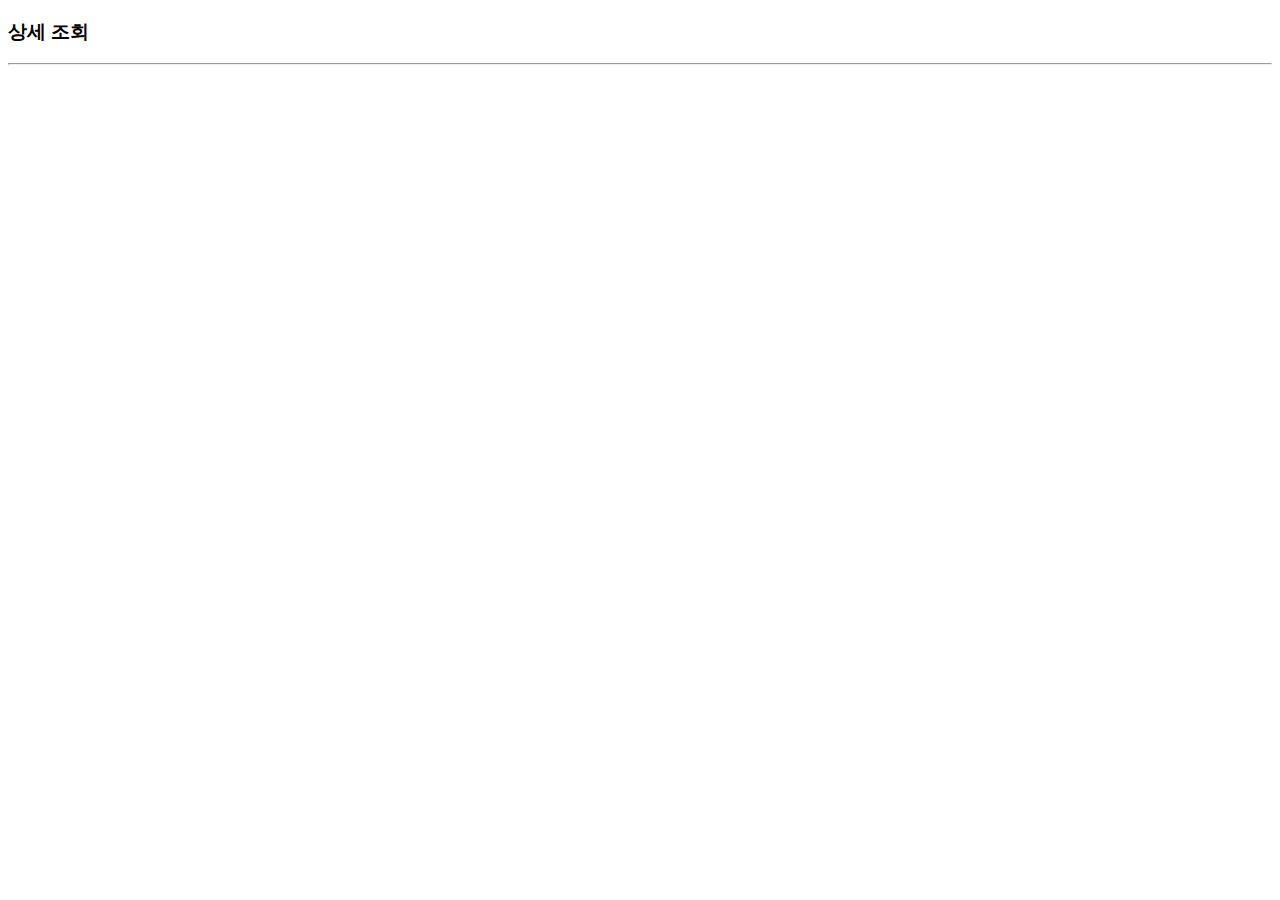
<file: src/main/resources/templates/board/detailForm.html>
<!DOCTYPE html>
<html lang="ko"
      xmlns:th="http://www.thymeleaf.org">
<head>
    <meta charset="UTF-8">
    <meta http-equiv="X-UA-Compatible" content="IE=edge">
    <meta name="viewport" content="width=device-width, initial-scale=1.0">
    <title>상세</title>
</head>

<body>
<h3>상세 조회</h3>
<hr>

</body>
</html>
</file>
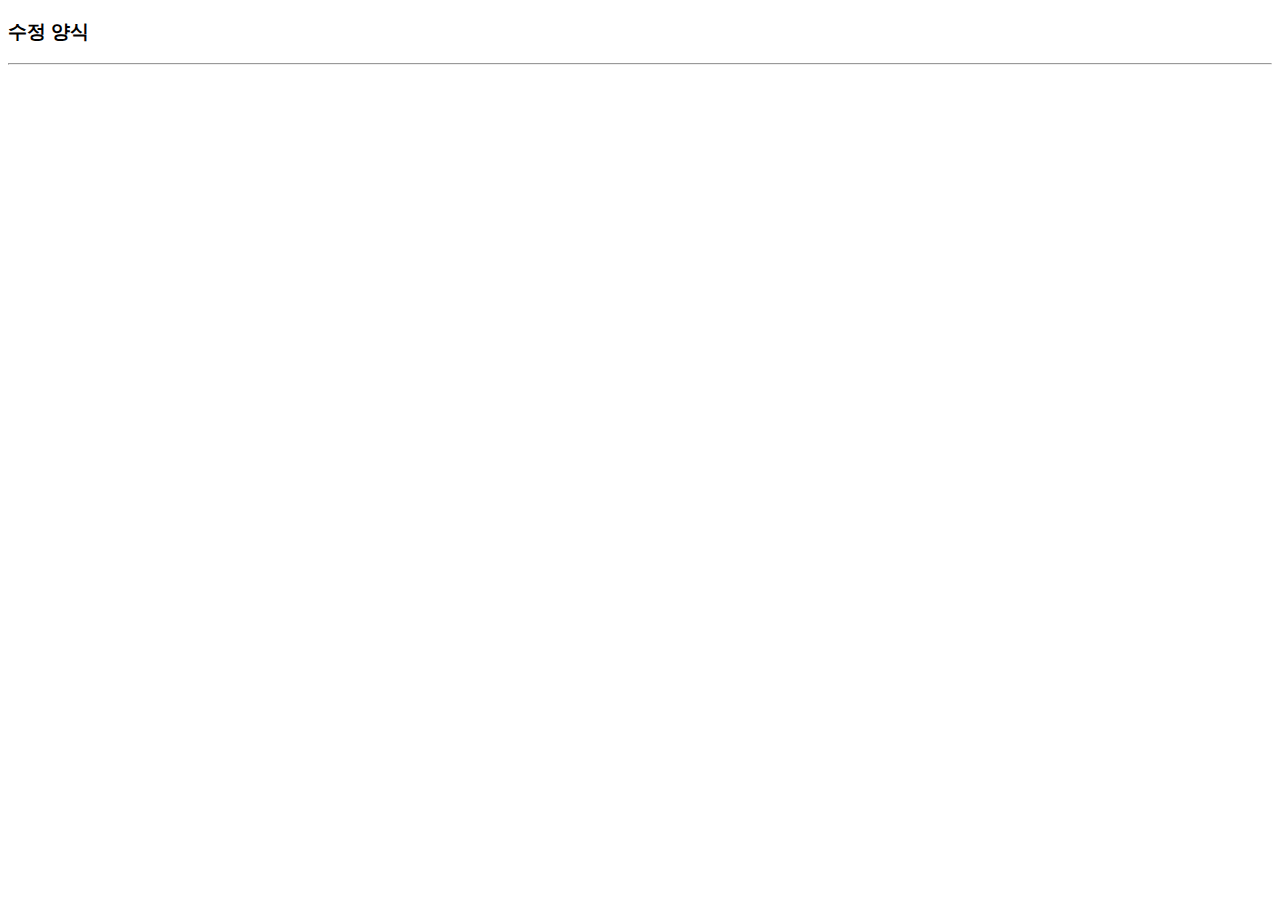
<file: src/main/resources/templates/board/editForm.html>
<!DOCTYPE html>
<html lang="ko"
      xmlns:th="http://www.thymeleaf.org">
<head>
    <meta charset="UTF-8">
    <meta http-equiv="X-UA-Compatible" content="IE=edge">
    <meta name="viewport" content="width=device-width, initial-scale=1.0">
    <title>수정</title>
</head>

<body>
<h3>수정 양식</h3>
<hr>

</body>
</html>
</file>
